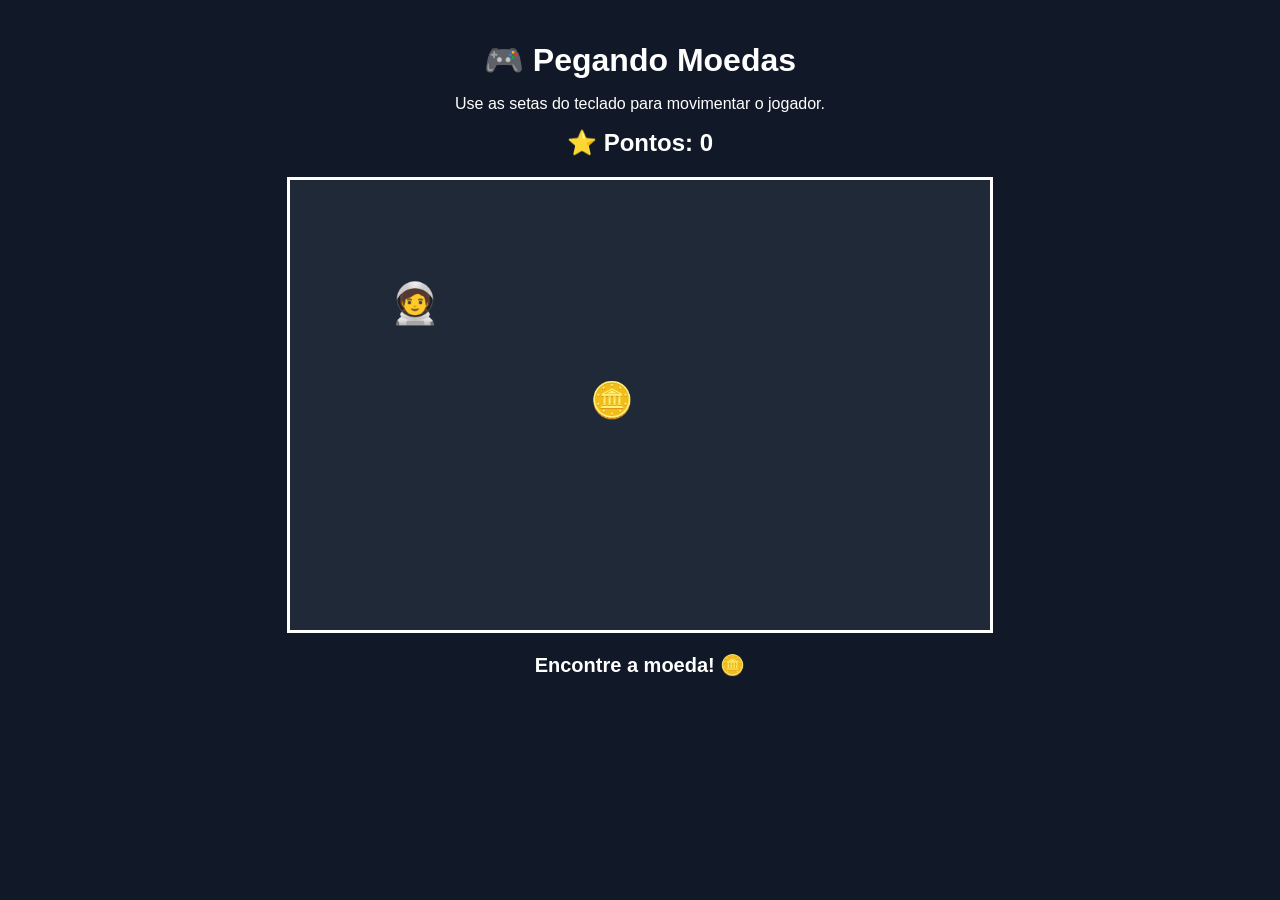
<file: index.html>
<!DOCTYPE html>
<html lang="pt-BR">

<head>
    <meta charset="UTF-8">
    <meta name="viewport" content="width=device-width, initial-scale=1.0">
    <title>🎮 Aula 05 - Pegando Moedas</title>
    <link rel="stylesheet" href="style.css">
    <link rel="stylesheet" href="https://pyscript.net/releases/2025.5.1/core.css"&gt;
    <script type="module" src="https://pyscript.net/releases/2025.5.1/core.js"></script&gt;
</head>

<body>
    <main>
        <h1>🎮 Pegando Moedas</h1>
        <p>
            Use as setas do teclado para movimentar o jogador.
        </p>

        <div class="placar">
            ⭐ Pontos:
            <span id="placar">0</span>
        </div>

        <div id="jogo">
            <div id="jogador">
                🧑‍🚀
            </div>
            <div id="moeda">
                🪙
            </div>
        </div>

        <p id="mensagem">
            Encontre a moeda! 🪙
        </p>
    </main>

    <script type="py" src="jogo.py"></script>
</body>

</html>
</file>
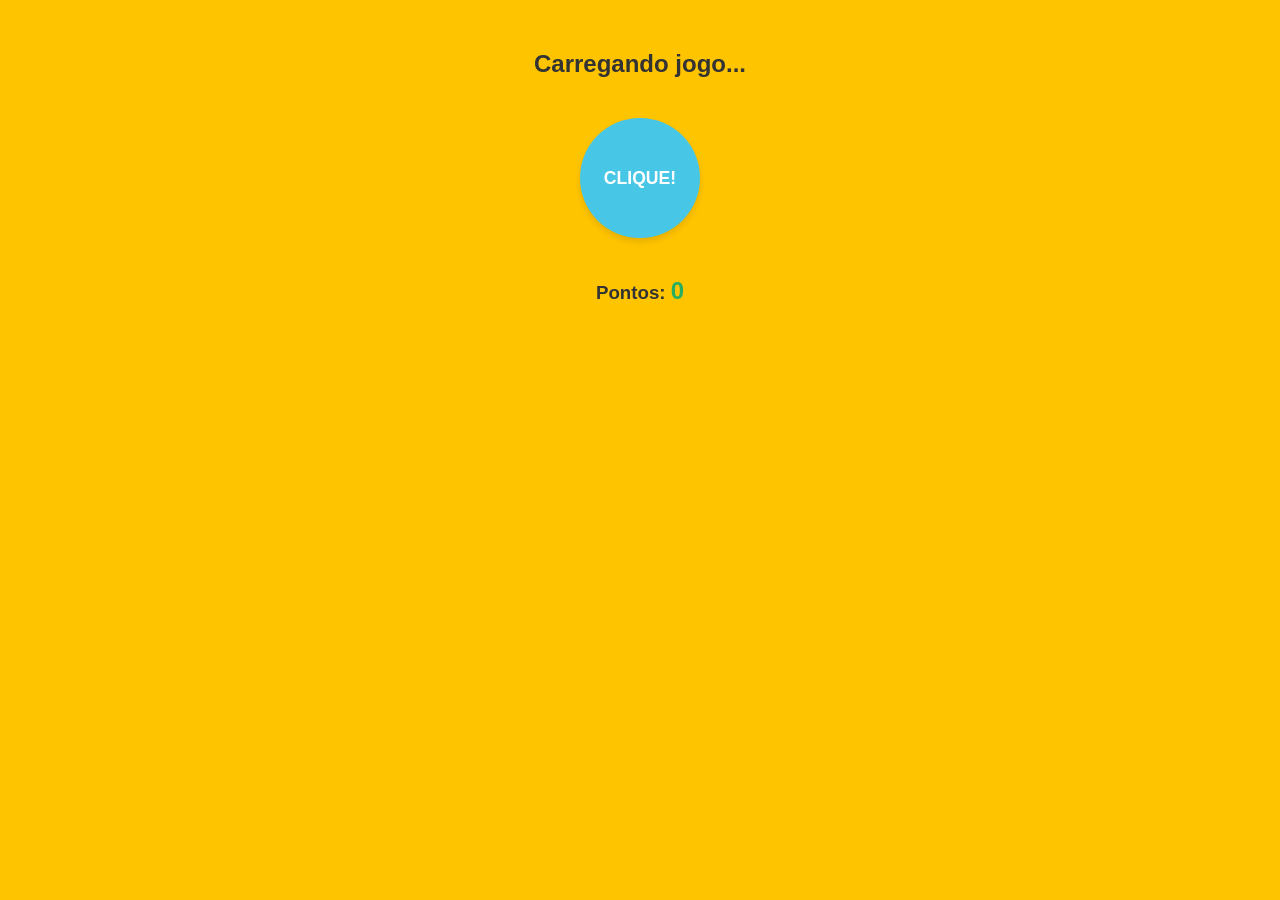
<file: joao 1t/index.html>
<!DOCTYPE html>
<html lang="pt-BR">
<head>
    <meta charset="UTF-8">
    <meta name="viewport" content="width=device-width, initial-scale=1.0">
    <title>Jogo com PyScript</title>
    
    <!-- CSS do PyScript -->
    <link rel="stylesheet" href="https://pyscript.net/releases/2024.1.1/core.css">
    
    <!-- Seu arquivo CSS separado -->
    <link rel="stylesheet" href="./style.css">

    <!-- JS do PyScript -->
    <script type="module" src="https://pyscript.net/releases/2024.1.1/core.js"></script>
</head>
<body>

    <!-- Mensagem de boas-vindas -->
    <h2 id="mensagem">Carregando jogo...</h2>

    <!-- Alvo para clicar -->
    <div id="alvo">CLIQUE!</div>

    <!-- Placar de pontuação -->
    <h3>Pontos: <span id="pontos">0</span></h3>

    <!-- Integração do arquivo Python separado -->
    <script type="py" src="./app.py"></script>

</body>
</html>
</file>
<file: style.css>
body {
    margin: 0;
    padding: 0;
    background-color: #111827;
    color: white;
    font-family: Arial, sans-serif;
    text-align: center;
}

main {
    padding-top: 20px;
}

h1 {
    margin-bottom: 10px;
}

.placar {
    font-size: 24px;
    font-weight: bold;
    margin: 15px;
}

#jogo {
    width: 700px;
    height: 450px;
    margin: 20px auto;
    position: relative;
    border: 3px solid white;
    background-color: #1f2937;
    overflow: hidden;
}

#jogador {
    position: absolute;
    left: 100px;
    top: 100px;
    font-size: 40px;
    user-select: none;
}

#moeda {
    position: absolute;
    left: 300px;
    top: 200px;
    font-size: 35px;
    user-select: none;
}

#mensagem {
    font-size: 20px;
    font-weight: bold;
}
</file>
<file: joao 1t/style.css>
body {
    font-family: Arial, sans-serif;
    text-align: center;
    margin-top: 50px;
    background-color: #ffc400;
    color: #333;
}

#alvo {
    width: 120px;
    height: 120px;
    background-color: #48c6e6;
    border-radius: 50%;
    display: inline-block;
    cursor: pointer;
    margin: 20px 0;
    line-height: 120px;
    color: white;
    font-weight: bold;
    font-size: 1.1rem;
    user-select: none;
    transition: transform 0.1s ease;
    box-shadow: 0 4px 6px rgba(0, 0, 0, 0.1);
}

#alvo:active {
    transform: scale(0.95);
}

#pontos {
    color: #27ae60;
    font-size: 1.5rem;
}
</file>
